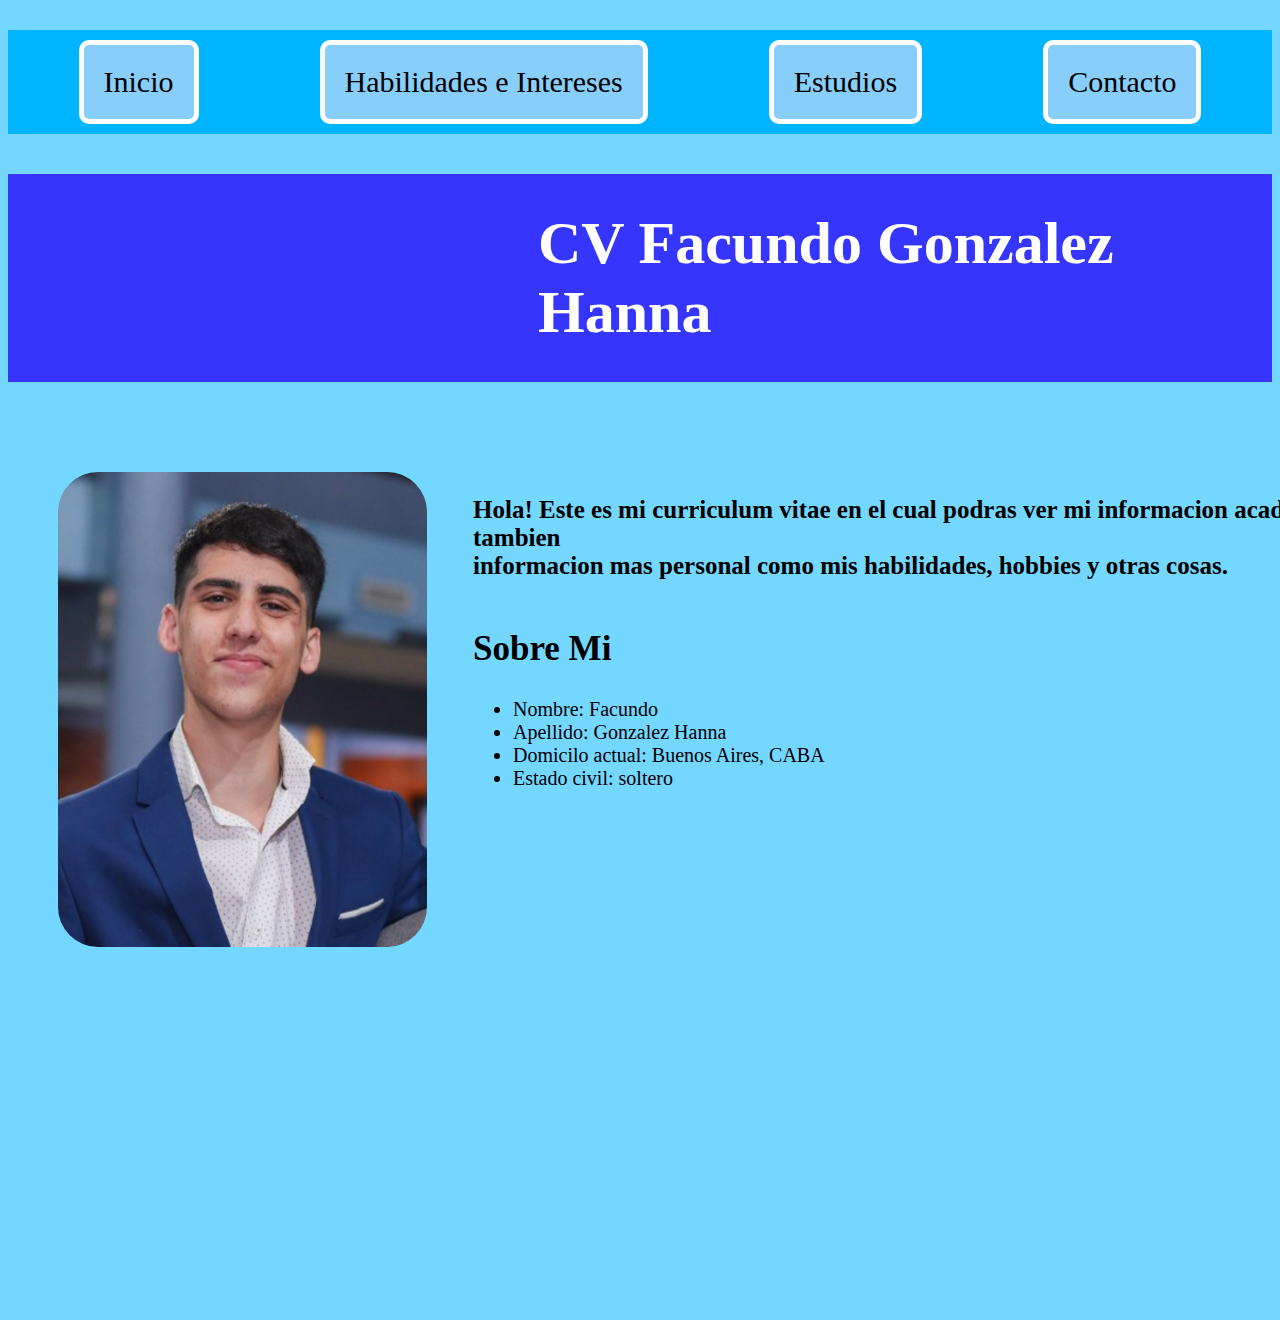
<file: index.html>
<!DOCTYPE html>

<!DOCTYPE html>
<html lang="en">
<head>
    <meta charset="UTF-8">
    <meta http-equiv="X-UA-Compatible" content="IE=edge">
    <meta name="viewport" content="width=device-width, initial-scale=1.0">
    <title>Mi CV</title>
    <link rel="stylesheet" href="style.css">
</head>
<body>
    <nav class="navbar">
        <ul class="links">
            <ol class="ini"><a class="tini" href="index.html">Inicio</a></ol>
            <ol class="habi"><a class="thabi" href="cualidades.html">Habilidades e Intereses</a></ol>
            <ol class="est"><a class="test" href="estudios.html">Estudios</a></ol>
            <ol class="con"><a class="tcon" href="contacto.html">Contacto</a></ol>
        </ul>
    </nav>
    <h1 class="titulo">CV Facundo Gonzalez Hanna</h1>
    <img src="img.png" alt="foto" class="imagen">
<div class="iprincipal"></div>
    <b><p class="texto">Hola! Este es mi curriculum vitae en el cual podras ver mi informacion academica, como mis titulos e idiomas, 
        y tambien <br> informacion mas personal como mis habilidades, hobbies y otras cosas.</p></b>
    <h2 class="subtit">Sobre Mi</h2>
        <ul class="lista">
            <li>Nombre: Facundo</li>
            <li>Apellido: Gonzalez Hanna</li>
            <li>Domicilo actual: Buenos Aires, CABA</li>
            <li>Estado civil: soltero</li> 
        </ul>
</div>
</body>
</html>
</file>
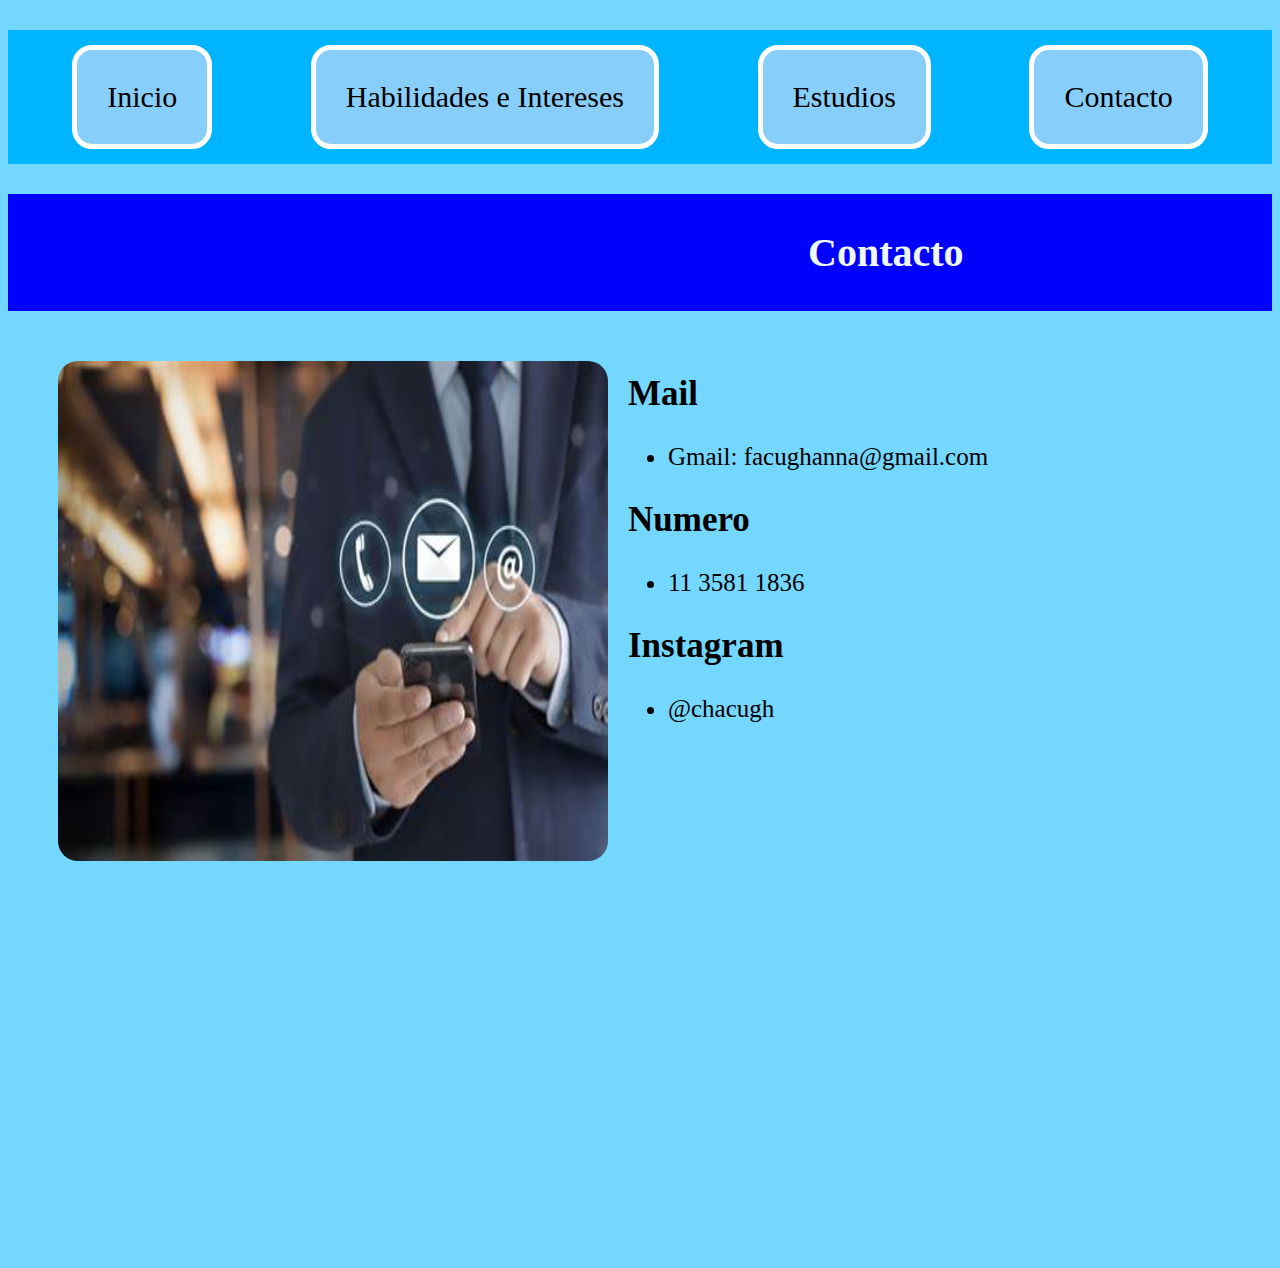
<file: contacto.html>
<!DOCTYPE html>
<html lang="en">
<head>
    <meta charset="UTF-8">
    <meta http-equiv="X-UA-Compatible" content="IE=edge">
    <meta name="viewport" content="width=device-width, initial-scale=1.0">
    <title>Mi CV</title>
    <link rel="stylesheet" href="contacto.css">
</head>
<body>
    <nav class="navbar">
        <ul class="links">
            <ol class="ini"><a class="tini" href="index.html">Inicio</a></ol>
            <ol class="habi"><a class="thabi" href="cualidades.html">Habilidades e Intereses</a></ol>
            <ol class="est"><a class="test" href="estudios.html">Estudios</a></ol>
            <ol class="con"><a class="tcon" href="contacto.html">Contacto</a></ol>
        </ul>
    </nav>
    <h1 class="tit">Contacto</h1>
<div class="infoprinci">
    <img src="cont.jpg" alt="contacto" class="contactimagen">
    <div class="texto">
    <h2 class="uno">Mail</h2>
    <ul class="dos">
        <li> Gmail: facughanna@gmail.com </li>
    </ul>
    <h2 class="tres">Numero</h2>
    <ul class="cuatro">
        <li> 11 3581 1836 </li>
    </ul>
    <h2 class="cinco">Instagram</h2>
    <ul class="seis">
        <li> @chacugh </li>
    </ul>
</div>
</div>
</body>
</html>
</file>
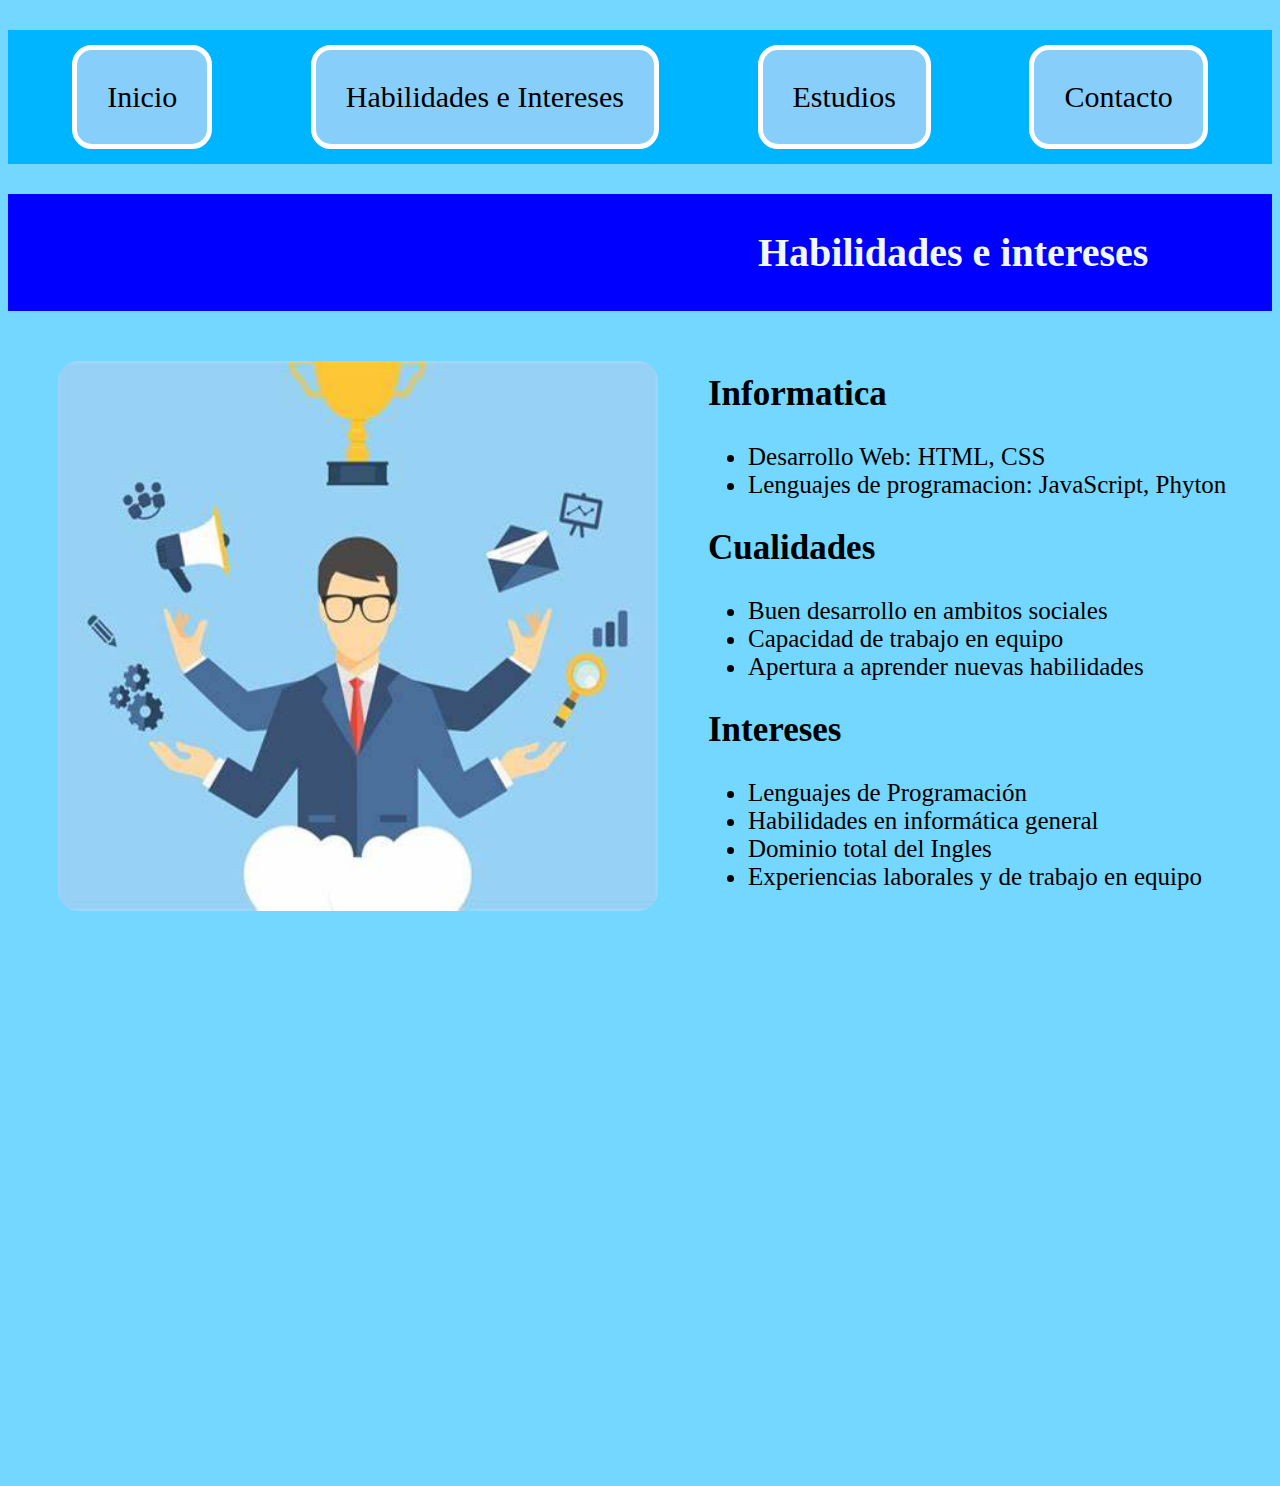
<file: cualidades.html>
<!DOCTYPE html>
<html lang="en">
<head>
    <meta charset="UTF-8">
    <meta http-equiv="X-UA-Compatible" content="IE=edge">
    <meta name="viewport" content="width=device-width, initial-scale=1.0">
    <title>Mi CV</title>
    <link rel="stylesheet" href="cualidades.css">
</head>
<body>
    <nav class="navbar">
        <ul class="links">
            <ol class="ini"><a class="tini" href="index.html">Inicio</a></ol>
            <ol class="habi"><a class="thabi" href="cualidades.html">Habilidades e Intereses</a></ol>
            <ol class="est"><a class="test" href="estudios.html">Estudios</a></ol>
            <ol class="con"><a class="tcon" href="contacto.html">Contacto</a></ol>
        </ul>
    </nav>
    <h1 class="tit">Habilidades e intereses</h1>
<div class="infoprinci">
    <img src="cualis.jpg" alt="cualidades" class="cualimagen">
    <h2 class="uno">Informatica</h2>
    <ul class="dos">
        <li> Desarrollo Web: HTML, CSS </li>
        <li> Lenguajes de programacion: JavaScript, Phyton </li>
    </ul>
    <h2 class="tres">Cualidades</h2>
    <ul class="cuatro">
        <li> Buen desarrollo en ambitos sociales </li>
        <li> Capacidad de trabajo en equipo </li>
        <li> Apertura a aprender nuevas habilidades</li>
    </ul>
    <h2 class="cinco">Intereses</h2>
    <ul class="seis">
        <li> Lenguajes de Programación </li>
        <li> Habilidades en informática general </li>
        <li> Dominio total del Ingles </li>
        <li> Experiencias laborales y de trabajo en equipo </li>
    </ul>
</div>
</body>
</html>
</file>
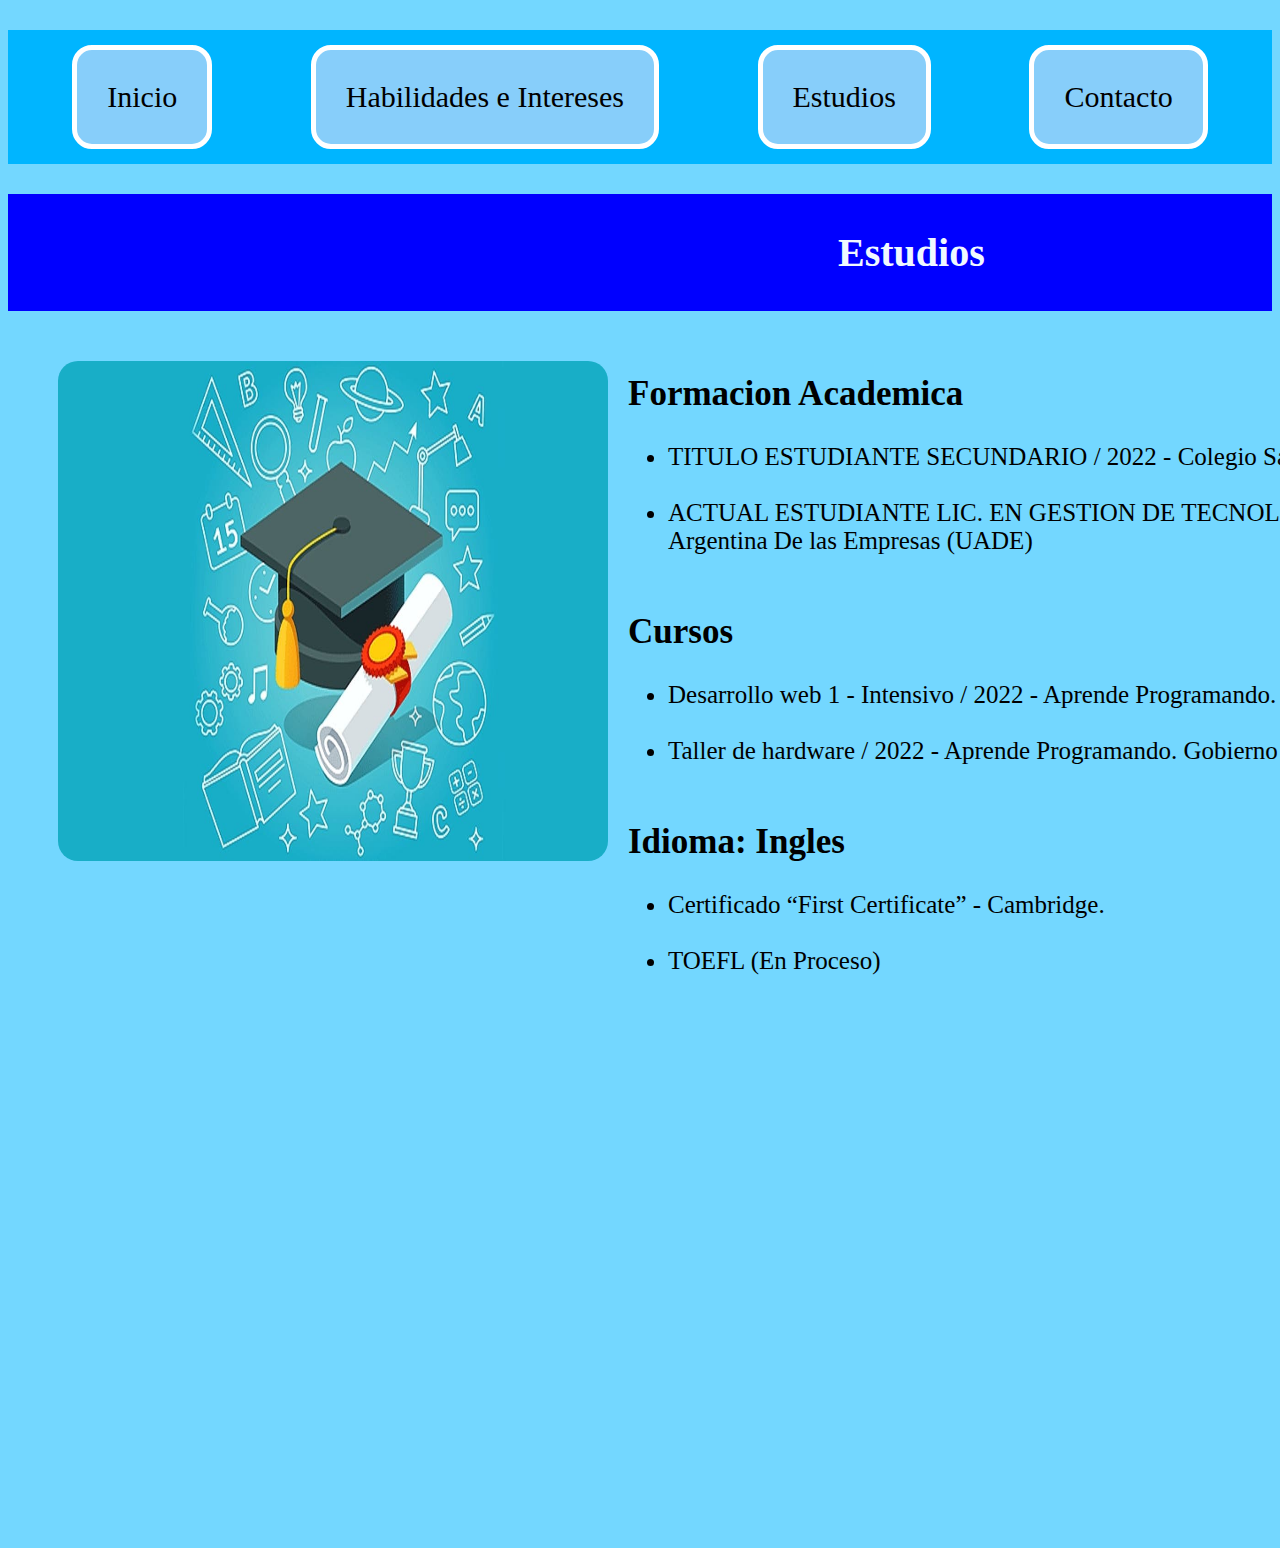
<file: estudios.html>
<!DOCTYPE html>
<html lang="en">
<head>
    <meta charset="UTF-8">
    <meta http-equiv="X-UA-Compatible" content="IE=edge">
    <meta name="viewport" content="width=device-width, initial-scale=1.0">
    <title>Mi CV</title>
    <link rel="stylesheet" href="estudios.css">
</head>
<body>
    <nav class="navbar">
        <ul class="links">
            <ol class="ini"><a class="tini" href="index.html">Inicio</a></ol>
            <ol class="habi"><a class="thabi" href="cualidades.html">Habilidades e Intereses</a></ol>
            <ol class="est"><a class="test" href="estudios.html">Estudios</a></ol>
            <ol class="con"><a class="tcon" href="contacto.html">Contacto</a></ol>
        </ul>
    </nav>
    <h1 class="tit">Estudios</h1>
<div class="infoprinci">
    <img src="estus.jpg" alt="estudios" class="estuimagen">
    <H2 class="uno">Formacion Academica</H2> 
    <ul class="dos">
        <li>TITULO ESTUDIANTE SECUNDARIO / 2022 - Colegio Sagrada Familia</li> <br>
        <li>ACTUAL ESTUDIANTE LIC. EN GESTION DE TECNOLOGIAS DE LA INFORMACION  / 2023 - Universidad Argentina De las Empresas (UADE)</li> <br>
    </ul>
    <h2 class="tres">Cursos</h2> 
    <ul class="cuatro">
        <li> Desarrollo web 1 - Intensivo / 2022 - Aprende Programando. Gobierno de la Ciudad de Buenos Aires</li> <br>
        <li> Taller de hardware / 2022 - Aprende Programando. Gobierno de la Ciudad de Buenos Aires</li> <br>
    </ul>
    <h2 class="cinco">Idioma: Ingles</h2> 
    <ul class="seis">
        <li> Certificado “First Certificate” - Cambridge. </li> <br>
        <li> TOEFL (En Proceso) </li> <br>
    </ul>
</div>
</body>
</html>
</file>
<file: style.css>
body{
    background-color: rgb(115, 215, 255);
}
.titulo{
    font-size: 60px;
    color: white;
    background-color: rgb(53, 53, 253);
    padding: 35px;
    padding-left: 530px;
}
@media screen and (max-width: 900px) {
    .titulo{
        padding-left: 30px;
        font-size: 45px;
    }
}
.imagen{
    margin: 50px;
    border-radius: 40px;
}
@media screen and (max-width: 900px) {
    .imagen{
        width: 300px;
        height: 270px;
        position: relative;
        left: -15px;
        top: -50px;
    }
}
@media screen and (max-width: 900px) {
    .texto{
        position: relative;
        left: -500px;
        top: 900px;
    }
}
.texto{
    font-size: 25px;
    position: relative;
    left: 465px;
    bottom: 530px;
}
@media screen and (max-width: 900px) {
    .texto{
        position: relative;
        left: 5px;
        top: -100px;
    }
}
.subtit{
    font-size: 35px;
    position: relative;
    left: 465px;
    bottom: 510px;
}
@media screen and (max-width: 900px) {
    .subtit{
        position: relative;
        left: 5px;
        top: -100px;
    }
}
.lista{
    font-size: 20px;
    position: relative;
    left: 465px;
    bottom: 510px;
}
@media screen and (max-width: 900px) {
    .lista{
        position: relative;
        left: 5px;
        top: -100px;
    }
}
.links{
    display: flex;
    flex-wrap: wrap;
    justify-content: space-around;
    padding: 5px;
    background-color: rgb(0, 181, 255);
    padding: 10px;
    font-size: 30px;
}
@media screen and (max-width: 900px) {
    .links{
        font-size: 14px;
    }
}
.ini{
    border: 5px solid white;
    border-radius: 10px;
    background-color: lightskyblue;
    padding: 20px;
}
.ini:hover{
    background-color: aliceblue;
    border: 5px solid blue;
    border-radius: 20px;
}
.tini{
    text-decoration: none;
    color: black;
}
.habi{
    border: 5px solid white;
    border-radius: 10px;
    background-color: lightskyblue;
    padding: 20px;
}
.habi:hover{
    background-color: aliceblue;
    border: 5px solid blue;
    border-radius: 20px;
}
.thabi{
    text-decoration: none;
    color: black;
}
.est{
    border: 5px solid white;
    border-radius: 10px;
    background-color: lightskyblue;
    padding: 20px;
}
.est:hover{
    background-color: aliceblue;
    border: 5px solid blue;
    border-radius: 20px;
}
.test{
    text-decoration: none;
    color: black;
}
.con{
    border: 5px solid white;
    border-radius: 10px;
    background-color: lightskyblue;
    padding: 20px;
}
.con:hover{
    background-color: aliceblue;
    border: 5px solid blue;
    border-radius: 20px;
}
.tcon{
    text-decoration: none;
    color: black;
}
</file>
<file: contacto.css>
body{
    background-color: rgb(115, 215, 255);
}
.contactimagen{
    width: 550px;
    height: 500px;
    border-radius: 20px;
}
@media screen and (max-width: 900px) {
    .contactimagen{
        width: 300px;
        height: 270px;
        border-radius: 20px;
        position: relative;
        left: -10px;
    }
}
.tit{
    font-size: 40px;
    color: aliceblue;
    background-color: blue;
    padding: 35px;
    padding-left: 800px;
}
@media screen and (max-width: 900px) {
    .tit{
        background-color: blue;
        padding-left: 110px;
    }
}
.infoprinci{
    margin-top: 50px;
    margin-left: 50px;
}
.texto{
    font-size: 10px;
}
@media screen and (max-width: 900px) {
    .texto{
        position: relative;
        left: -610px;
        top: 540px;
    }
}
.uno{
    position: relative;
    left: 570px;
    bottom: 520px;
    font-size: 35px;
}
.dos{
    position: relative;
    left: 570px;
    bottom: 520px;
    font-size: 25px;
}
.tres{
    position: relative;
    left: 570px;
    bottom: 520px;
    font-size: 35px;
}
.cuatro{
    position: relative;
    left: 570px;
    bottom: 520px;
    font-size: 25px;
}
.cinco{
    position: relative;
    left: 570px;
    bottom: 520px;
    font-size: 35px;
}
.seis{
    position: relative;
    left: 570px;
    bottom: 520px;
    font-size: 25px;
}
.links{
    display: flex;
    flex-wrap: wrap;
    justify-content: space-around;
    padding: 15px;
    background-color: rgb(0, 181, 255);
    font-size: 30px;
}
@media screen and (max-width: 900px) {
    .links{
        font-size: 14px;
    }
} 
.ini{
    border: 5px solid white;
    border-radius: 20px;
    background-color: lightskyblue;
    padding: 30px;
}
.ini:hover{
    background-color: aliceblue;
    border: 5px solid blue;
    border-radius: 20px;
}
.tini{
    text-decoration: none;
    color: black;
}
.habi{
    border: 5px solid white;
    border-radius: 20px;
    background-color: lightskyblue;
    padding: 30px;
}
.habi:hover{
    background-color: aliceblue;
    border: 5px solid blue;
    border-radius: 20px;
}
.thabi{
    text-decoration: none;
    color: black;
}
.est{
    border: 5px solid white;
    border-radius: 20px;
    background-color: lightskyblue;
    padding: 30px;
}
.est:hover{
    background-color: aliceblue;
    border: 5px solid blue;
    border-radius: 20px;
}
.test{
    text-decoration: none;
    color: black;
}
.con{
    border: 5px solid white;
    border-radius: 20px;
    background-color: lightskyblue;
    padding: 30px;
}
.con:hover{
    background-color: aliceblue;
    border: 5px solid blue;
    border-radius: 20px;
}
.tcon{
    text-decoration: none;
    color: black;
}
</file>
<file: cualidades.css>
body{
    background-color: rgb(115, 215, 255);
}
.tit{
    font-size: 40px;
    color: aliceblue;
    background-color: blue;
    padding: 35px;
    padding-left: 750px;
}
@media screen and (max-width: 900px) {
    .tit{
        background-color: blue;
        padding-left: 60px;
    }
}
.infoprinci{
    margin-top: 50px;
    margin-left: 50px;
}
.cualimagen{
    width: 600px;
    height: 550px;
    border-radius: 20px;
}
@media screen and (max-width: 900px) {
    .cualimagen{
        width: 300px;
        height: 270px;
        border-radius: 20px;
        position: relative;
        left: -10px;
    }
}
.uno{
    position: relative;
    left: 650px;
    bottom: 570px;
    font-size: 35px;
}
@media screen and (max-width: 900px) {
    .uno{
        position: relative;
        left: -40px;
        bottom: 5px;
        font-size: 35px;
    }
}
.dos{
    position: relative;
    left: 650px;
    bottom: 570px;
    font-size: 25px;
}
@media screen and (max-width: 900px) {
    .dos{
        position: relative;
        left: -40px;
        bottom: 5px;
        font-size: 35px;
    }
}
.tres{
    position: relative;
    left: 650px;
    bottom: 570px;
    font-size: 35px;
}
@media screen and (max-width: 900px) {
    .tres{
        position: relative;
        left: -40px;
        bottom: 5px;
        font-size: 35px;
    }
}
.cuatro{
    position: relative;
    left: 650px;
    bottom: 570px;
    font-size: 25px;
}
@media screen and (max-width: 900px) {
    .cuatro{
        position: relative;
        left: -40px;
        bottom: 5px;
        font-size: 35px;
    }
}
.cinco{
    position: relative;
    left: 650px;
    bottom: 570px;
    font-size: 35px;
}
@media screen and (max-width: 900px) {
    .cinco{
        position: relative;
        left: -40px;
        bottom: 5px;
        font-size: 35px;
    }
}
.seis{
    position: relative;
    left: 650px;
    bottom: 570px;
    font-size: 25px;
}
@media screen and (max-width: 900px) {
    .seis{
        position: relative;
        left: -40px;
        bottom: 5px;
        font-size: 35px;
    }
}
.links{
    display: flex;
    flex-wrap: wrap;
    justify-content: space-around;
    padding: 15px;
    background-color: rgb(0, 181, 255);
    font-size: 30px;
}
@media screen and (max-width: 900px) {
    .links{
        font-size: 14px;
    }
}
.ini{
    border: 5px solid white;
    border-radius: 20px;
    background-color: lightskyblue;
    padding: 30px;
}
.ini:hover{
    background-color: aliceblue;
    border: 5px solid blue;
    border-radius: 20px;
}
.tini{
    text-decoration: none;
    color: black;
}
.habi{
    border: 5px solid white;
    border-radius: 20px;
    background-color: lightskyblue;
    padding: 30px;
}
.habi:hover{
    background-color: aliceblue;
    border: 5px solid blue;
    border-radius: 20px;
}
.thabi{
    text-decoration: none;
    color: black;
}
.est{
    border: 5px solid white;
    border-radius: 20px;
    background-color: lightskyblue;
    padding: 30px;
}
.est:hover{
    background-color: aliceblue;
    border: 5px solid blue;
    border-radius: 20px;
}
.test{
    text-decoration: none;
    color: black;
}
.con{
    border: 5px solid white;
    border-radius: 20px;
    background-color: lightskyblue;
    padding: 30px;
}
.con:hover{
    background-color: aliceblue;
    border: 5px solid blue;
    border-radius: 20px;
}
.tcon{
    text-decoration: none;
    color: black;
}
</file>
<file: estudios.css>
body{
    background-color: rgb(115, 215, 255);
}
.tit{
    font-size: 40px;
    color: aliceblue;
    background-color: blue;
    padding: 35px;
    padding-left: 830px;
}
@media screen and (max-width: 900px) {
    .tit{
        background-color: blue;
        padding-left: 105px;
    }
}
.infoprinci{
    margin-top: 50px;
    margin-left: 50px;
}
.estuimagen{
    width: 550px;
    height: 500px;
    border-radius: 20px;
}
@media screen and (max-width: 900px) {
    .estuimagen{
        width: 300px;
        height: 270px;
        border-radius: 20px;
        position: relative;
        left: -10px;
    }
}
.uno{
    position: relative;
    left: 570px;
    bottom: 520px;
    font-size: 35px;
}
@media screen and (max-width: 900px) {
    .uno{
        position: relative;
        left: -40px;
        bottom: 5px;
        font-size: 35px;
    }
}
.dos{
    position: relative;
    left: 570px;
    bottom: 520px;
    font-size: 25px;
}
@media screen and (max-width: 900px) {
    .dos{
        position: relative;
        left: -40px;
        bottom: 5px;
        font-size: 35px;
    }
}
.tres{
    position: relative;
    left: 570px;
    bottom: 520px;
    font-size: 35px;
}
@media screen and (max-width: 900px) {
    .tres{
        position: relative;
        left: -40px;
        bottom: 5px;
        font-size: 35px;
    }
}
.cuatro{
    position: relative;
    left: 570px;
    bottom: 520px;
    font-size: 25px;
}
@media screen and (max-width: 900px) {
    .cuatro{
        position: relative;
        left: -40px;
        bottom: 5px;
        font-size: 35px;
    }
}
.cinco{
    position: relative;
    left: 570px;
    bottom: 520px;
    font-size: 35px;
}
@media screen and (max-width: 900px) {
    .cinco{
        position: relative;
        left: -40px;
        bottom: 5px;
        font-size: 35px;
    }
}
.seis{
    position: relative;
    left: 570px;
    bottom: 520px;
    font-size: 25px;
}
@media screen and (max-width: 900px) {
    .seis{
        position: relative;
        left: -40px;
        bottom: 5px;
        font-size: 35px;
    }
}
.links{
    display: flex;
    flex-wrap: wrap;
    justify-content: space-around;
    padding: 15px;
    background-color: rgb(0, 181, 255);
    font-size: 30px;
}
@media screen and (max-width: 900px) {
    .links{
        font-size: 14px;
    }
}
.ini{
    border: 5px solid white;
    border-radius: 20px;
    background-color: lightskyblue;
    padding: 30px;
}
.ini:hover{
    background-color: aliceblue;
    border: 5px solid blue;
    border-radius: 20px;
}
.tini{
    text-decoration: none;
    color: black;
}
.habi{
    border: 5px solid white;
    border-radius: 20px;
    background-color: lightskyblue;
    padding: 30px;
}
.habi:hover{
    background-color: aliceblue;
    border: 5px solid blue;
    border-radius: 20px;
}
.thabi{
    text-decoration: none;
    color: black;
}
.est{
    border: 5px solid white;
    border-radius: 20px;
    background-color: lightskyblue;
    padding: 30px;
}
.est:hover{
    background-color: aliceblue;
    border: 5px solid blue;
    border-radius: 20px;
}
.test{
    text-decoration: none;
    color: black;
}
.con{
    border: 5px solid white;
    border-radius: 20px;
    background-color: lightskyblue;
    padding: 30px;
}
.con:hover{
    background-color: aliceblue;
    border: 5px solid blue;
    border-radius: 20px;
}
.tcon{
    text-decoration: none;
    color: black;
}
</file>
